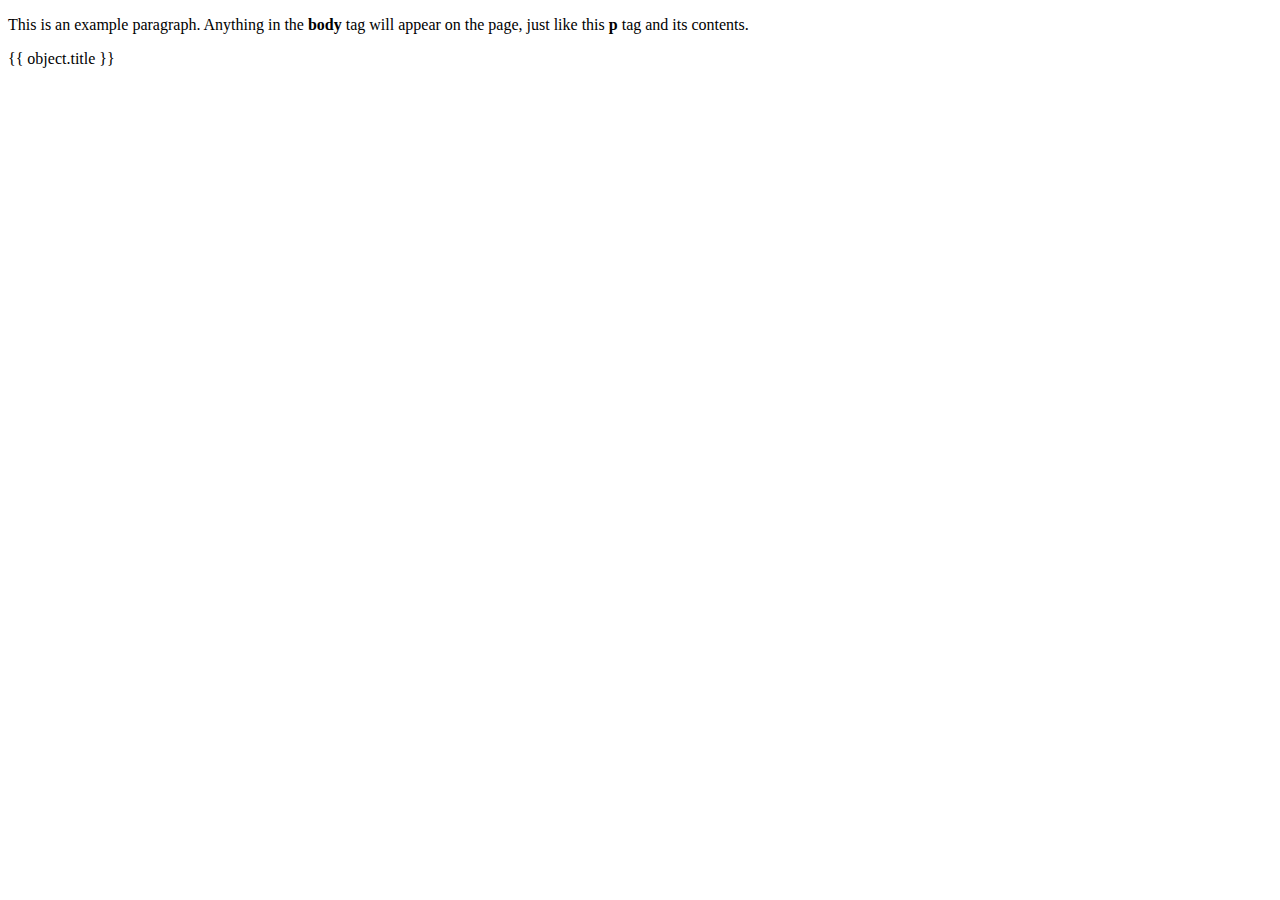
<file: templates/detail.html>
<!doctype html>
<html>

<head>
  <title>This is the title of the webpage!</title>
</head>

<body>
  <p>This is an example paragraph. Anything in the <strong>body</strong> tag will appear on the page, just like this
    <strong>p</strong> tag and its contents.
  </p>
  {{ object.title }}
</body>

</html>
</file>
